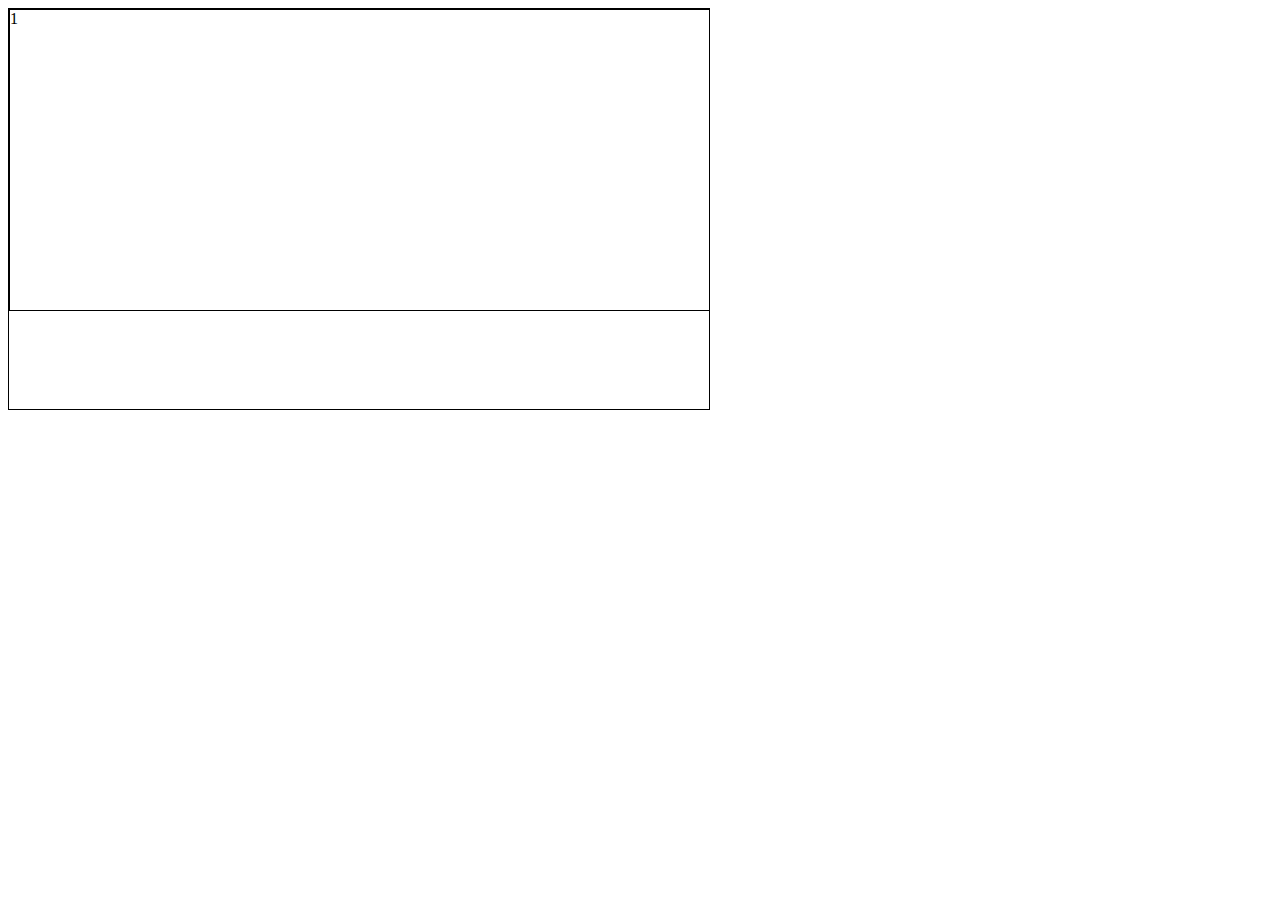
<file: getId.html>
<!DOCTYPE html>
<html lang="en">
<head>
    <meta charset="UTF-8">
    <meta name="viewport" content="width=device-width, initial-scale=1.0">
    <title>Document</title>
    <style>
#main {
    width: 700px;
    height: 400px;
    border: 1px solid black;
    overflow: auto;
}
#content {
    width: 10000px;
    height: 10000px;
    overflow: hidden;
}

.inner-content {
    width: 900px;
    height: 300px;
    border: 1px solid black;
    display: inline-block;
}
    </style>
</head>
<body>
    <div id="main">
    <div id="content">
        <div id="1" class="inner-content">1</div>
        <div id="2" class="inner-content">2</div>
        <div id="3" class="inner-content">3</div>
        <div id="4" class="inner-content">4</div>
        <div id="5" class="inner-content">5</div>
        <div id="6" class="inner-content">6</div>
        <div id="7" class="inner-content">7</div>
        <div id="8" class="inner-content">8</div>
    </div>
</div>

<script>
    var prev_id;

$('#main').scroll(function(){

    var element_width = 400;
    var offset = $('#content').offset();
    var positive =  Math.abs(offset.left)
    var divided = positive / element_width;
    var round = Math.round(divided);

    var current_element = $('#content').children().eq(round);
    var id = current_element.attr('id');

    if(id != prev_id){
        prev_id = id;
        alert(id);
    }

});
</script>
</body>
</html>
</file>
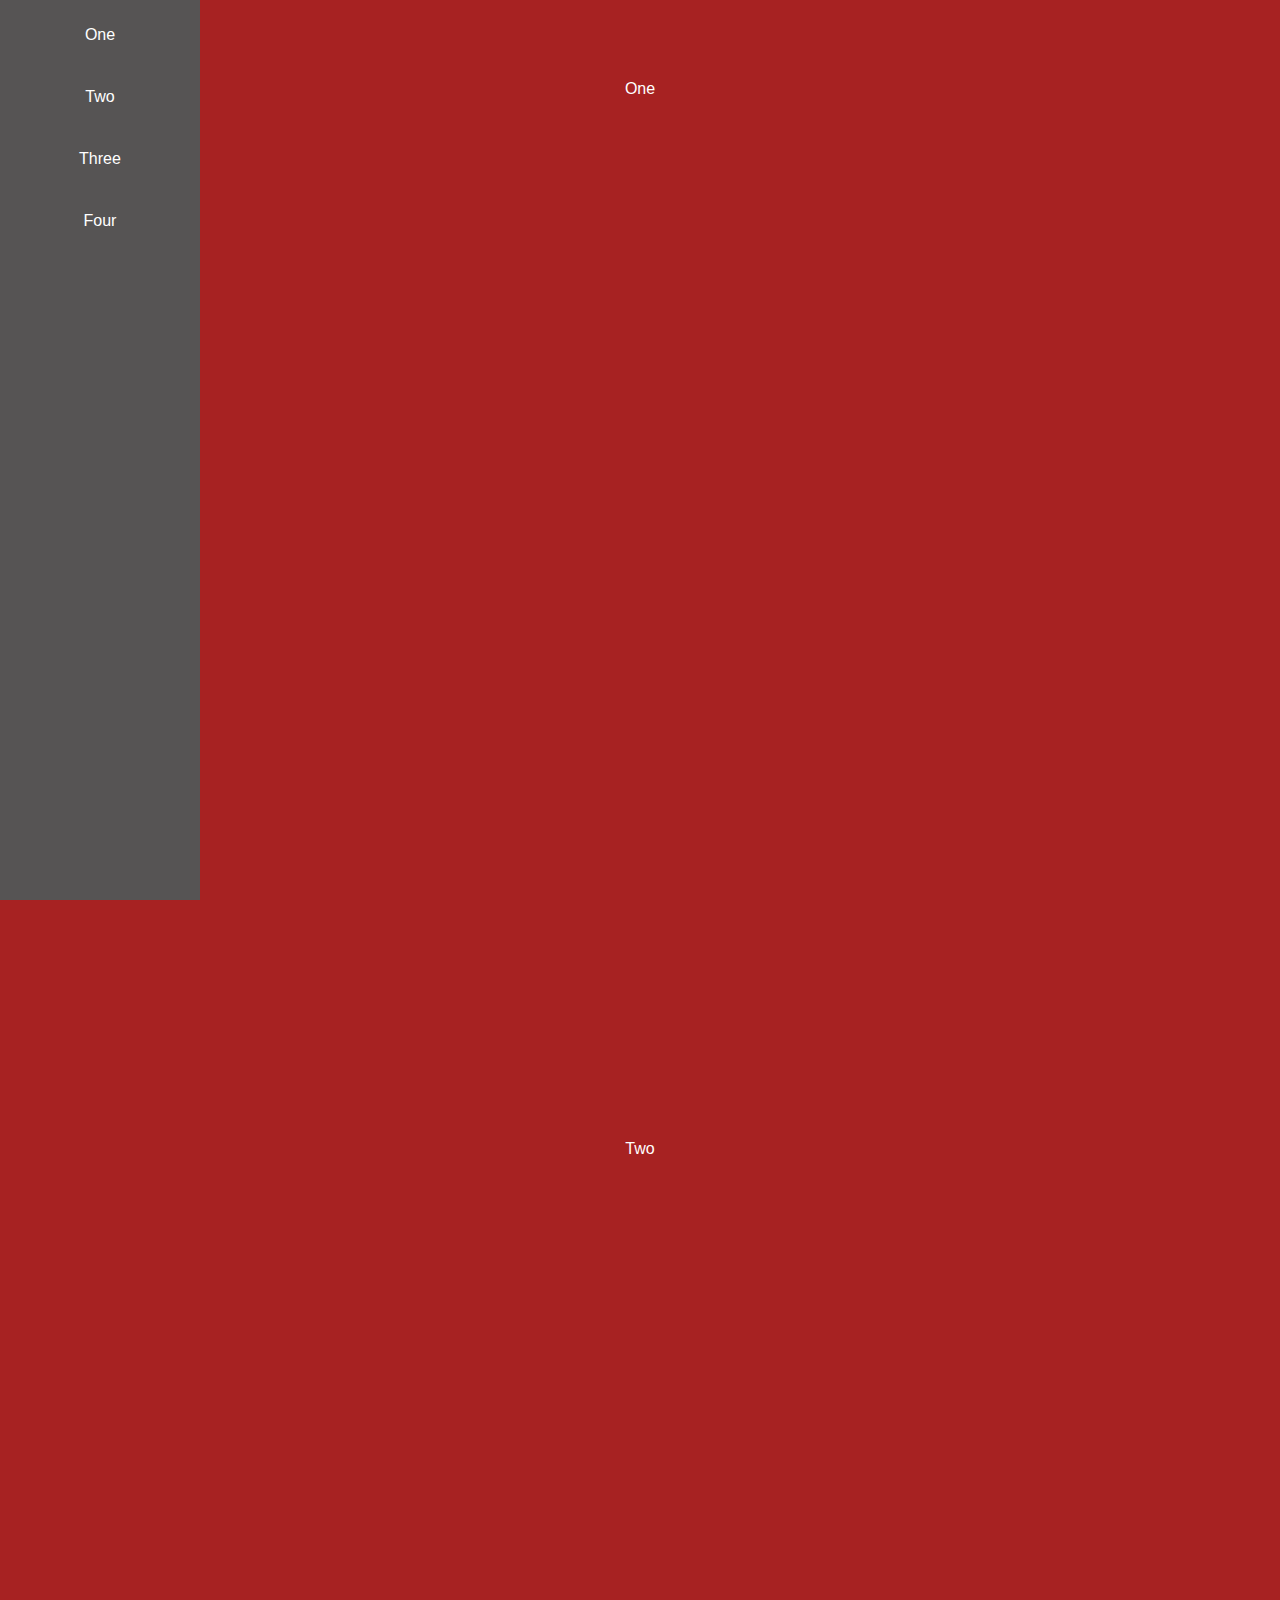
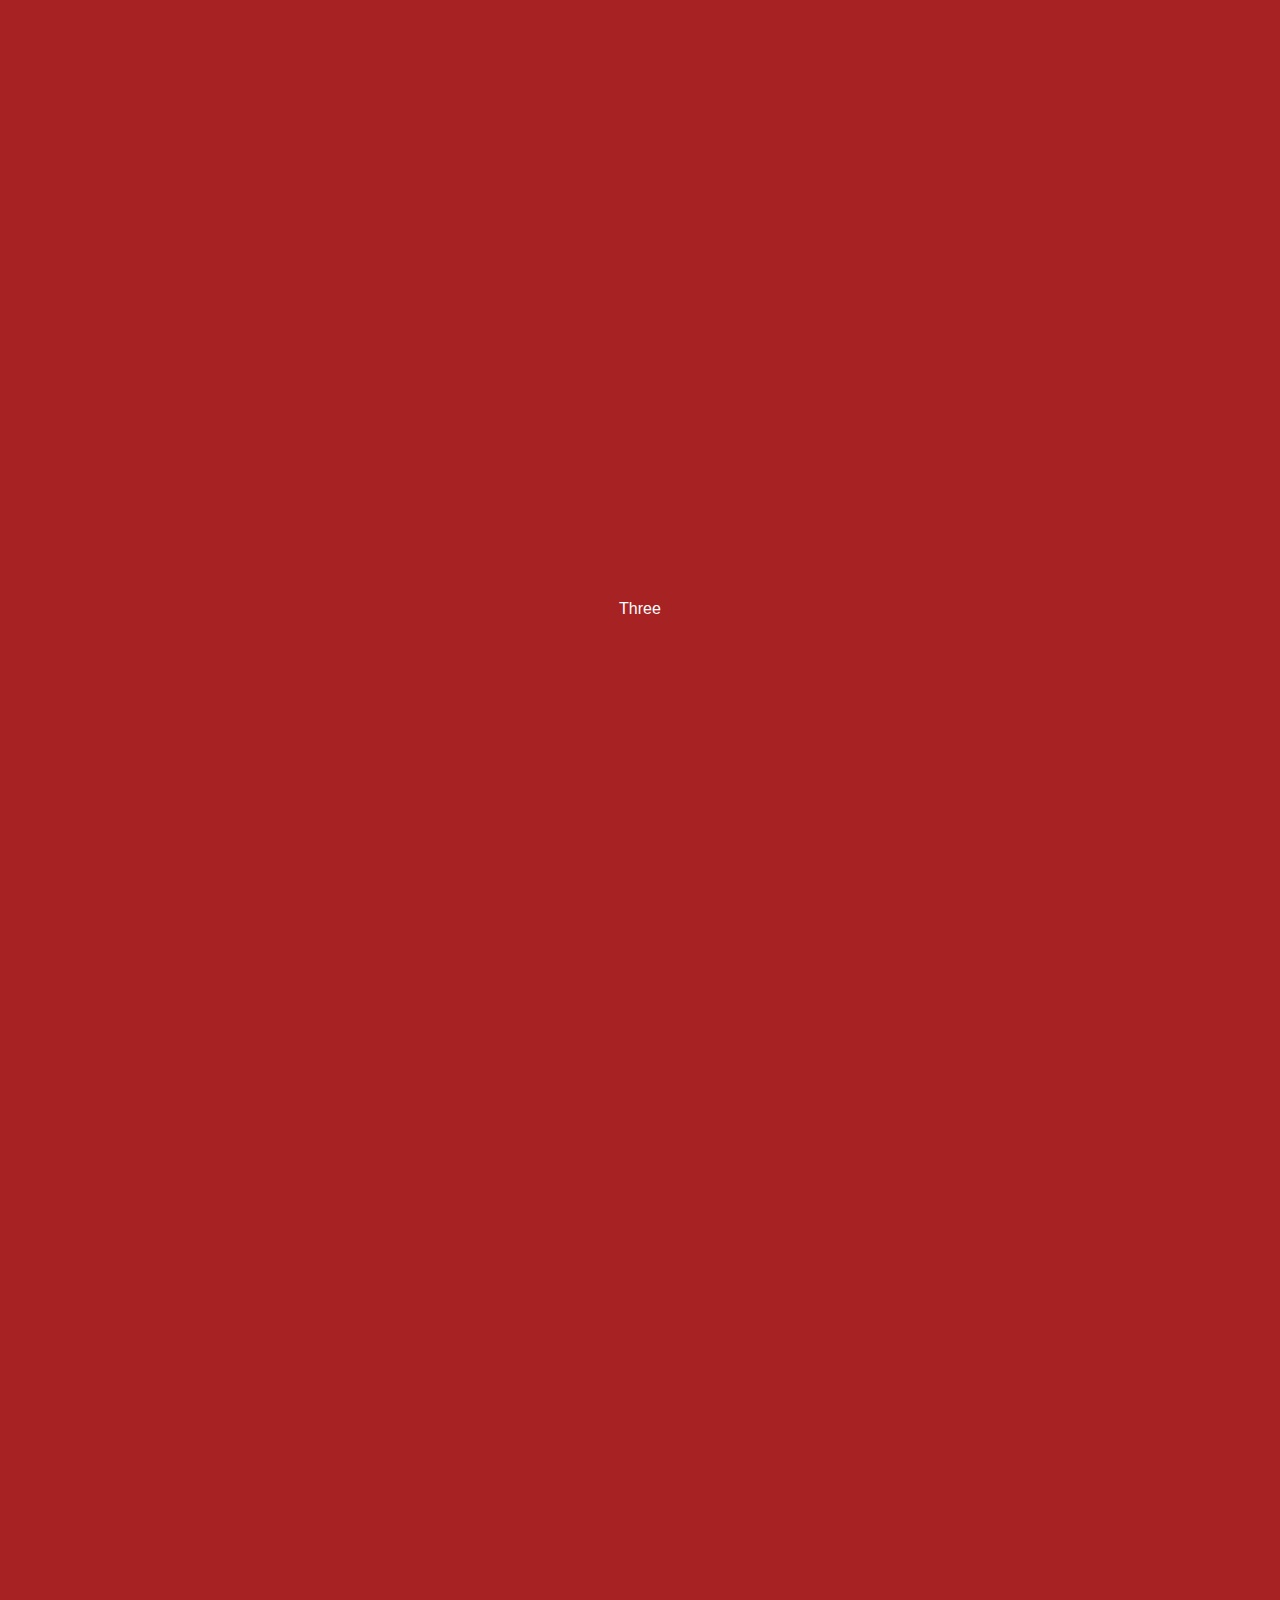
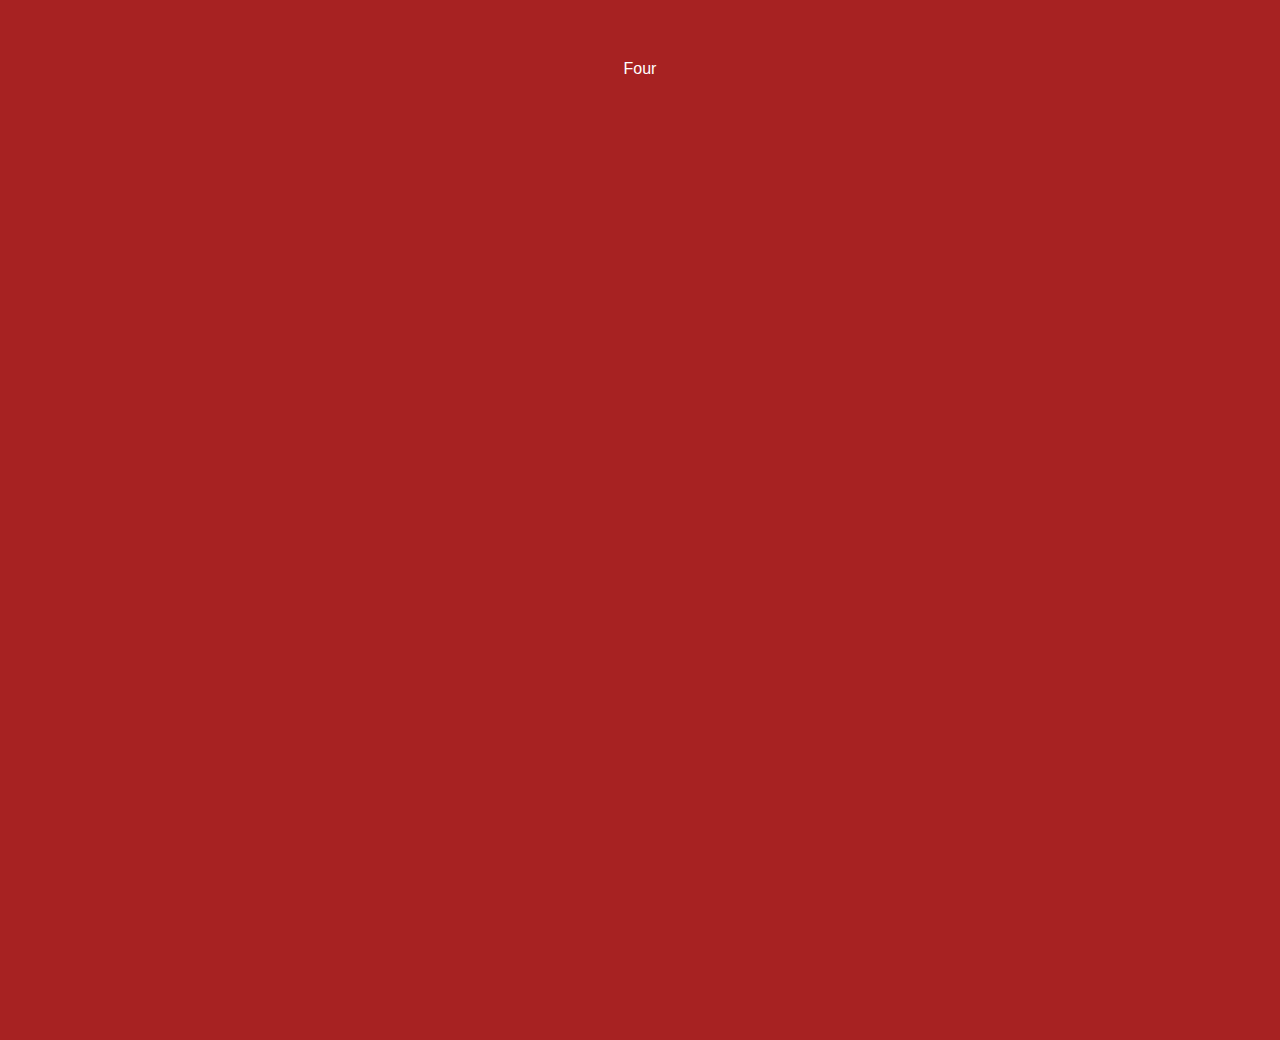
<file: html.html>
<!DOCTYPE html>
<html lang="en">
<head>
    <meta charset="UTF-8">
    <meta name="viewport" content="width=device-width, initial-scale=1.0">
    <title>Document</title>
    <style>

*{margin: 0; font-family: sans-serif;}
nav{
  background: #565454;
  position: fixed;
  top: 0;
  left: 0;
  width: 200px;
  height: 100%;
}
  ul{
    display: block;
    list-style: none;
    text-align: center;
    margin: 0;
    padding: 0;
  }
  li{
    display: block;
    margin: 0.5rem;
  }
  a{
    display: inline-block;
    padding: 1rem;
    color: #fff;
    text-decoration: none;
    border: 2px solid transparent;
  }
  a.active{
    
      color: skyblue;
    
}
section{
  min-height: 100vh;
  height: 300px;
  color: #fff;
  text-align: center;
  padding: 5rem;
}
  &:nth-of-type(1){
    background: #a72222;
  }
  &:nth-of-type(2){
    background: #7de14f;
  }
  &:nth-of-type(3){
    background: #0f73bb;
  }
  &:nth-of-type(4){
    background: #cf15a1;
  }
}

    </style>
</head>
<body>
    <nav>
        <ul>
          <li><a href="#one">One</a></li>
          <li><a href="#two">Two</a></li>
          <li><a href="#three">Three</a></li>
          <li><a href="#four">Four</a></li>
        </ul>
      </nav>
      <section id="one">
        One
      </section>
      <section id="two">
        Two
      </section>
      <section id="three">
        Three
      </section>
      <section id="four">
        Four
      </section>

    <!-- ----------------------------- -->
    <div>
        <script>

$(window).scroll(function() {
		var windscroll = $(window).scrollTop();
		if (windscroll >= 100) {
			$('section').each(function(i) {
        // The number at the end of the next line is how many pixels you from the top you want it to activate.
				if ($(this).position().top <= windscroll - 0) {
					$('nav li.active').removeClass('active');
					$('nav li').eq(i).addClass('active');
				}
			});

		} else {

			$('nav li.active').removeClass('active');
			$('nav li:first').addClass('active');
		}

		}).scroll();
        </script>
    </div>
</body>
</html>
</file>
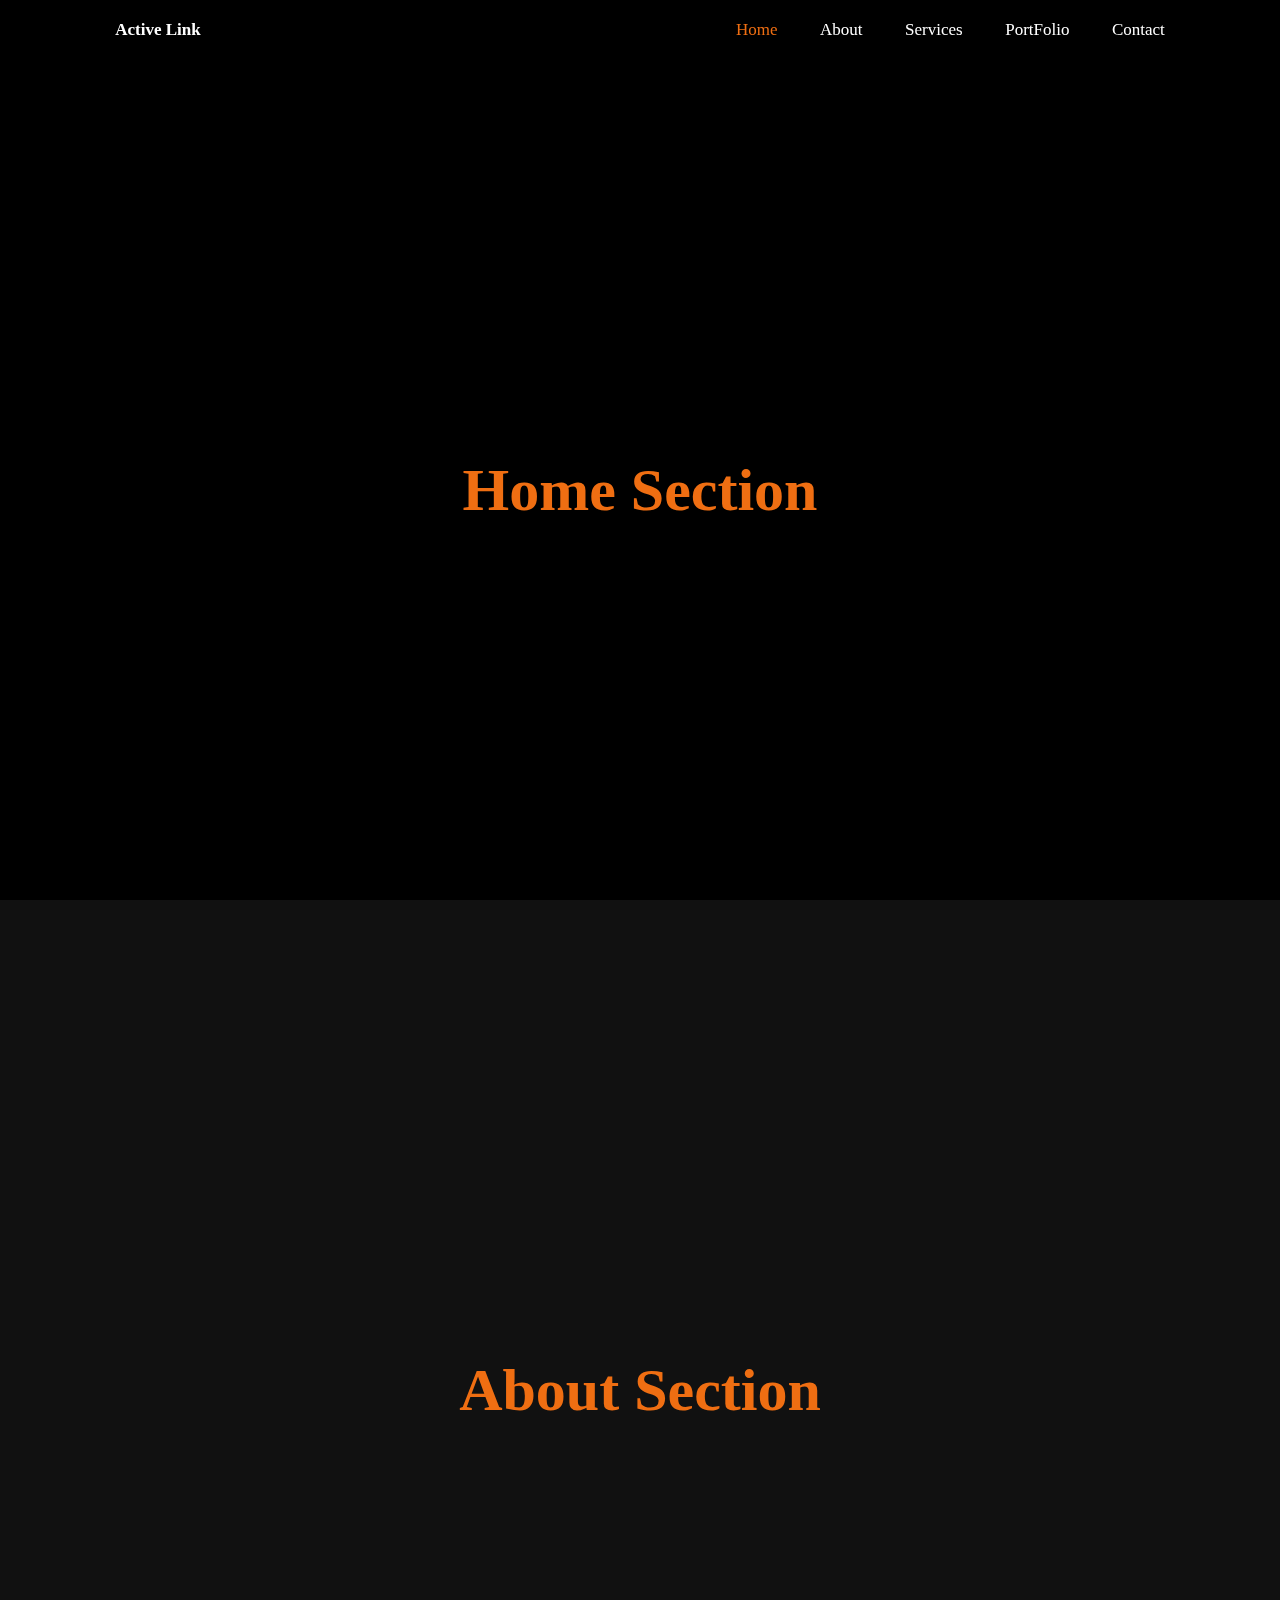
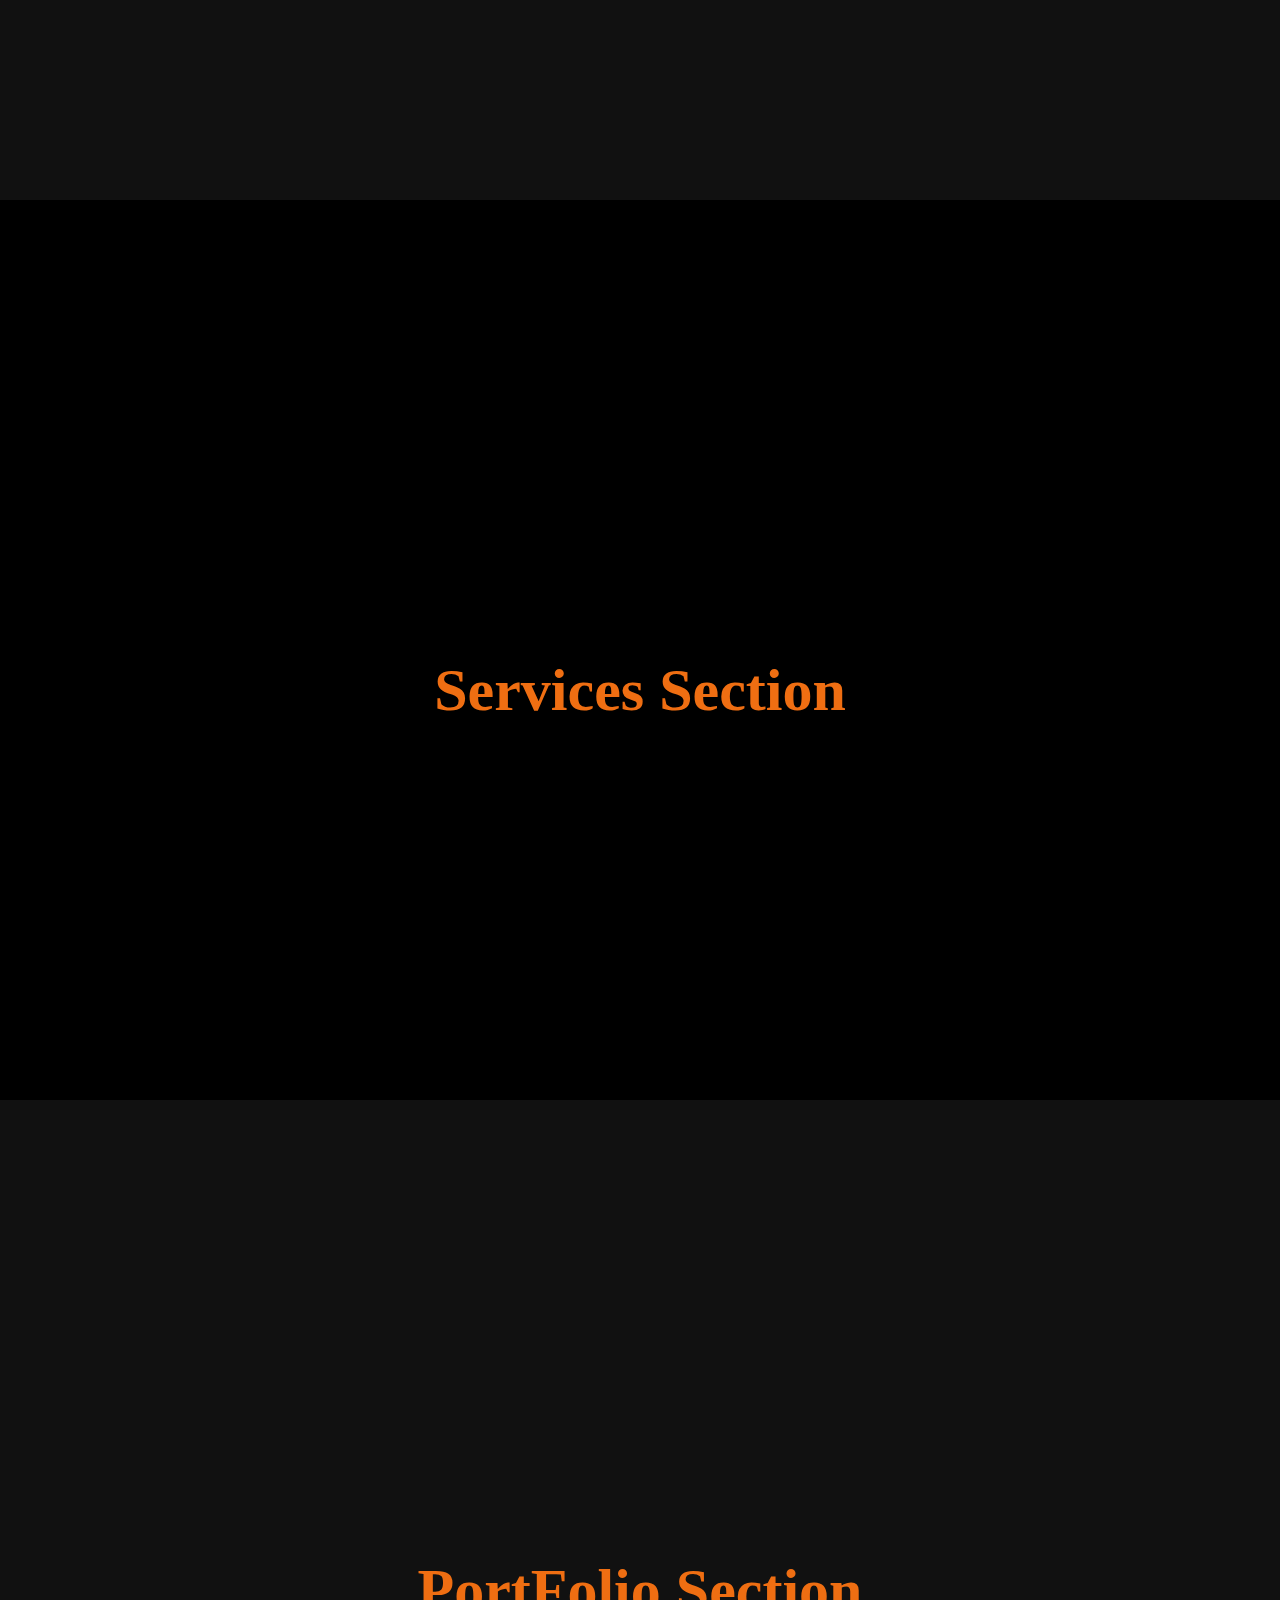
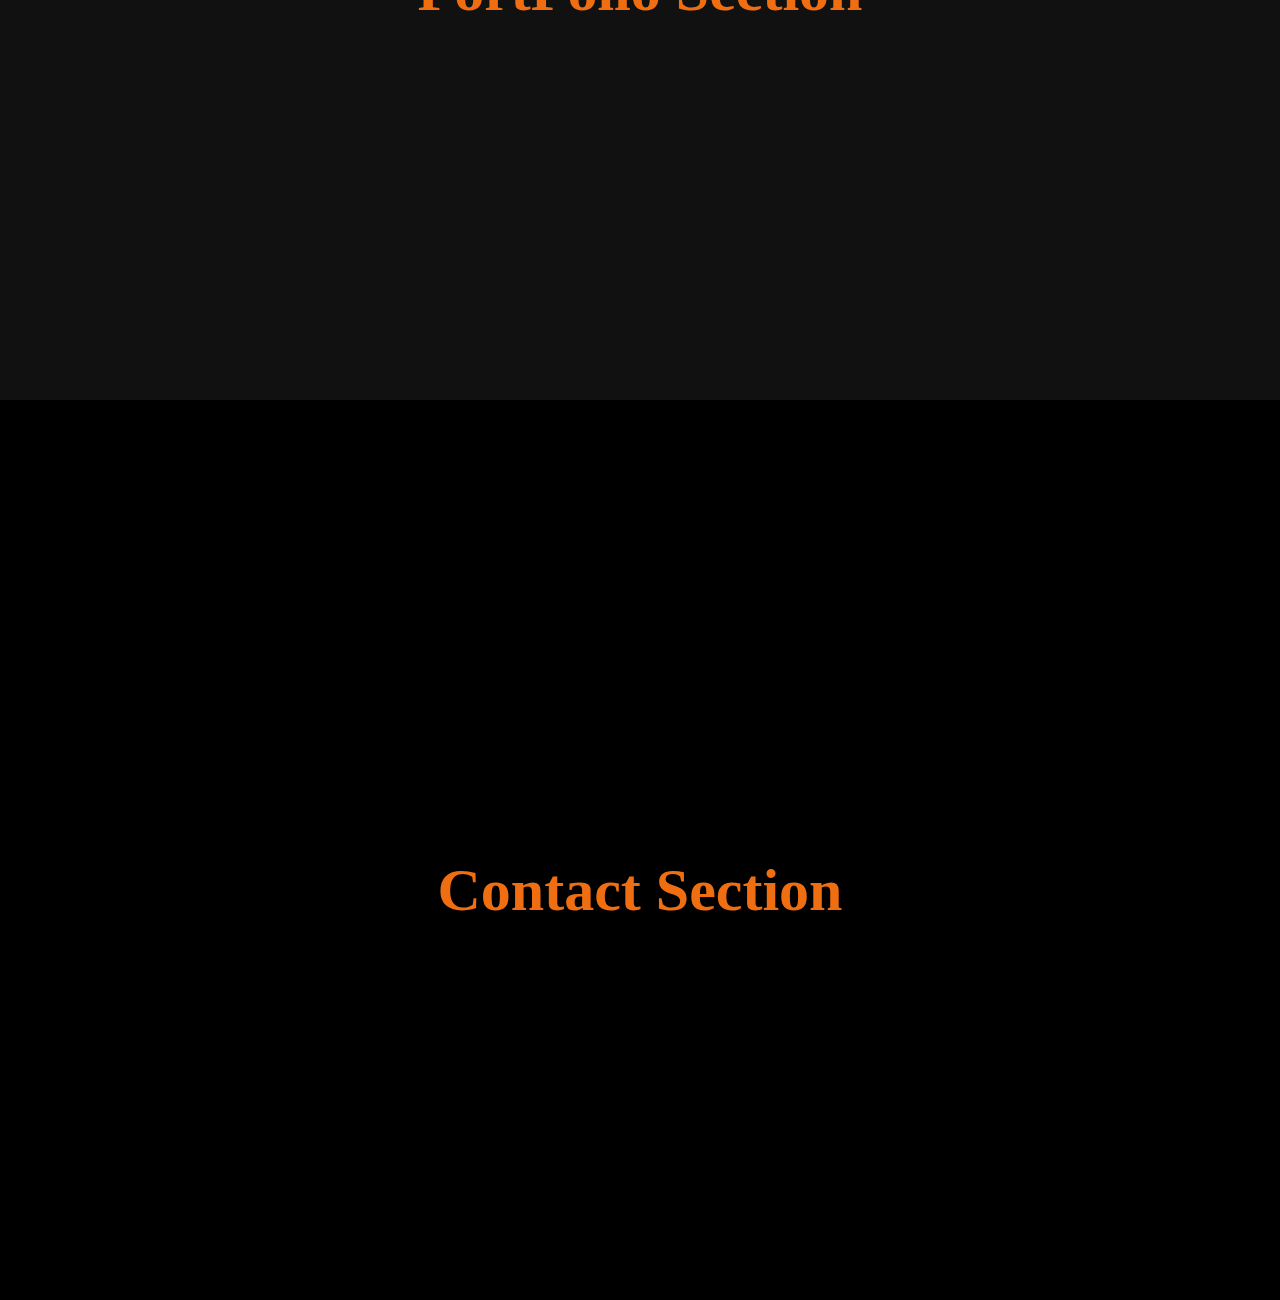
<file: moveActiveNavClass.html>
<!DOCTYPE html>
<html lang="en">

<head>
    <meta charset="UTF-8">
    <meta name="viewport" content="width=device-width, initial-scale=1.0">
    <title>Document</title>
    <style>
        * {
            padding: 0;
            margin: 0;
            box-sizing: border-box;
            scroll-behavior: smooth;
        }
        
        html {
            font-size: 62.5%;
            overflow-x: hidden;
        }
        
        body {
            background-color: #000;
            color: #fff;
        }
        .header{
            position: fixed;
            top: 0;
            left: 0;
            width: 100%;
            padding: 2rem 9%;
            display: flex;
            justify-content: space-between;
            align-items: center;
            z-index: 100;
        }
        .logo{
            font-size: 1.7rem;
            color: #fff;
            text-decoration: none;
            font-weight: 700;
            cursor: pointer;
        }
        .navbar a{
            color: #fff;
            text-decoration: none;
            font-weight: 500;
            display: inline-block;
            margin-left: 4rem;
            font-size: 1.7rem;
            transition: .2s;
        }
        .navbar a:hover, .navbar a.active{
            color: #ef6e12;
        }
        section{
            min-height: 100vh;
            padding: 10rem 9% 2rem;
            display: flex;
            justify-content: center;
            align-items: center;
        }
        .heading{
            font-size: 60px;
            color: #ef6e12;
        }
        .about, .portFolio{
            background-color: #111;
        }
    </style>
</head>

<body>
    <header class="header">
        <a href="#" class="logo">Active Link</a>
        <nav class="navbar">
            <a href="#home" class="active">Home</a>
            <a href="#about">About</a>
            <a href="#services">Services</a>
            <a href="#portFolio">PortFolio</a>
            <a href="#contact">Contact</a>
        </nav>
    </header>

    <section class="home" id="home">
        <h2 class="heading">Home <span>Section</span></h2>
    </section>
    <section class="about" id="about">
        <h2 class="heading">About <span>Section</span></h2>
    </section>
    <section class="services" id="services">
        <h2 class="heading">Services <span>Section</span></h2>
    </section>
    <section class="portFolio" id="portFolio">
        <h2 class="heading">PortFolio <span>Section</span></h2>
    </section>
    <section class="contact" id="contact">
        <h2 class="heading">Contact <span>Section</span></h2>
    </section>



    <script>
        let section = document.querySelectorAll('section')
        let navLink = document.querySelectorAll('header nav a')

        window.onscroll=()=>{
            section.forEach(sec=>{
                let top = window.scrollY;
                let offset = sec.offsetTop-150;
                let height = sec.offsetHeight;
                let id = sec.getAttribute('id')
                if(top>offset && top<offset + height){
                    navLink.forEach(links => {
                        links.classList.remove('active')
                        document.querySelector('header nav a[href*='+id+']').classList.add('active');
                    })
                }
            })
        }
    </script>

</body>
</html>
</file>
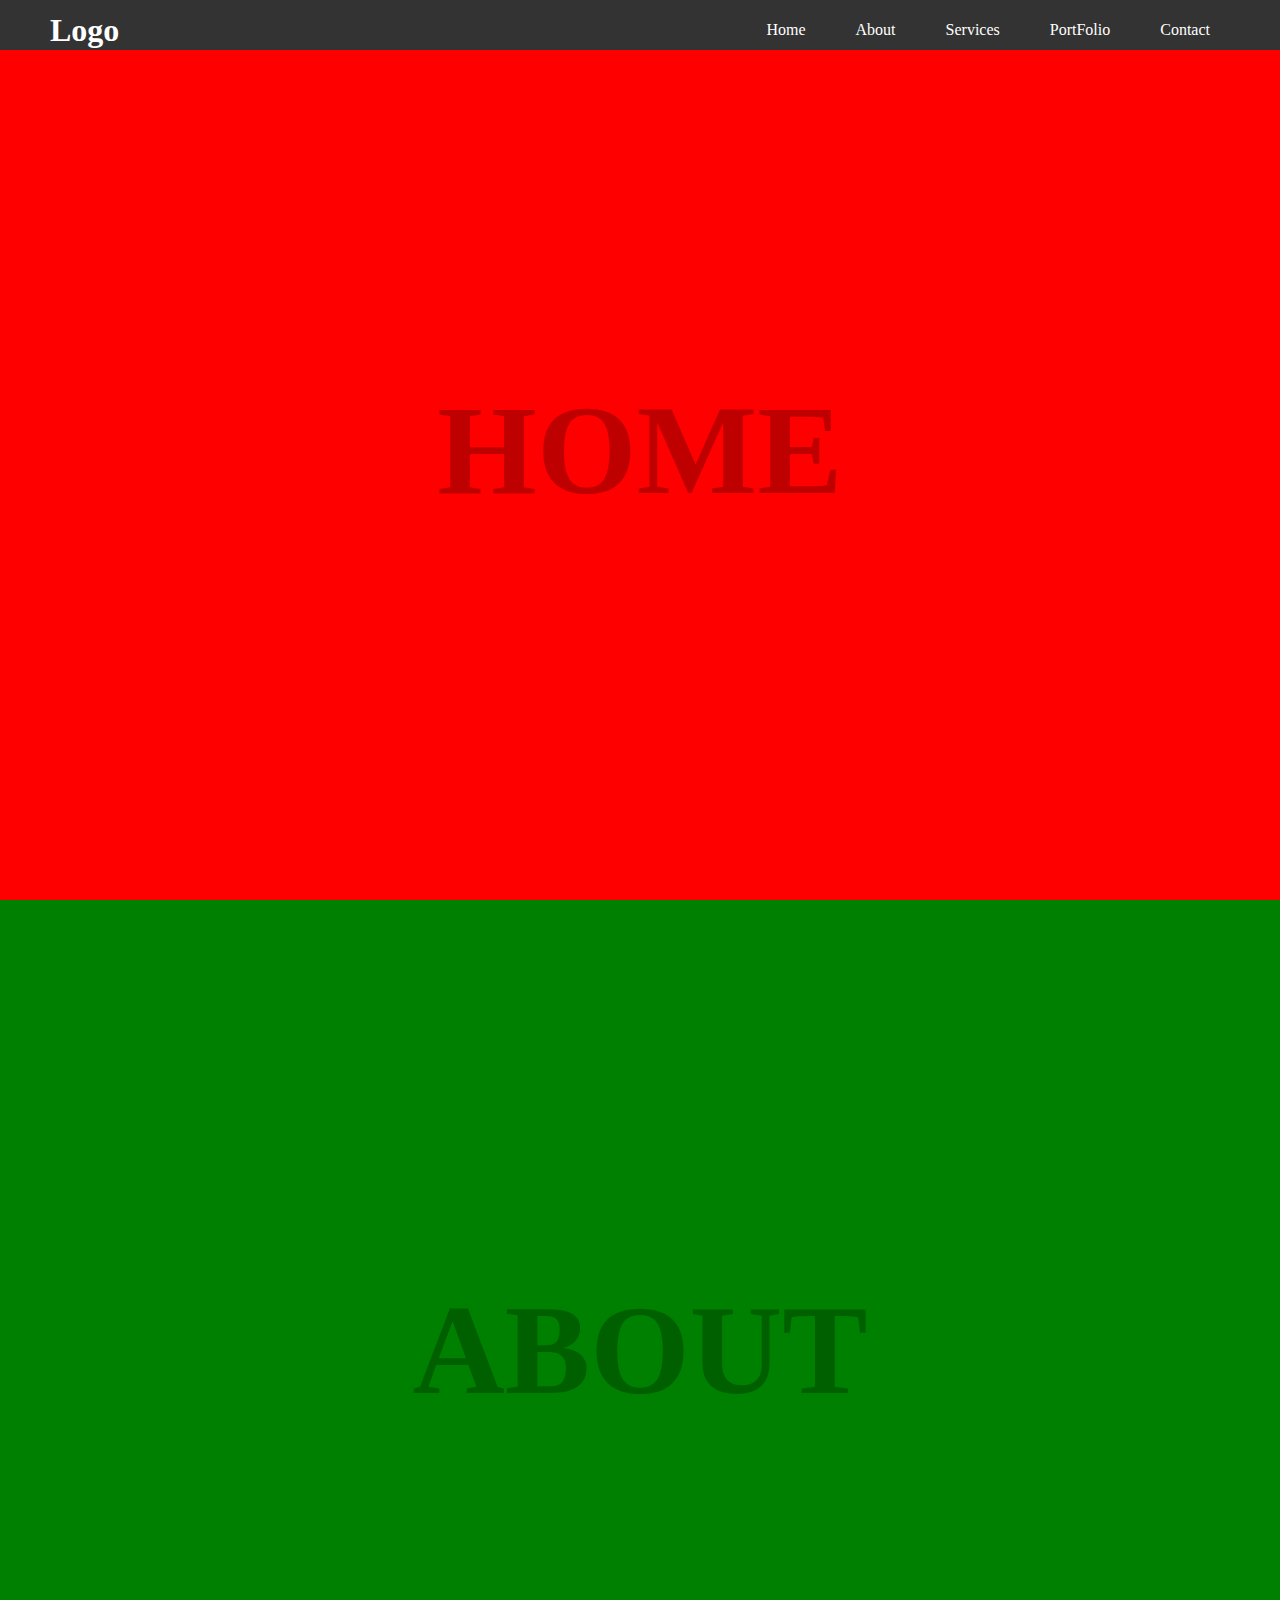
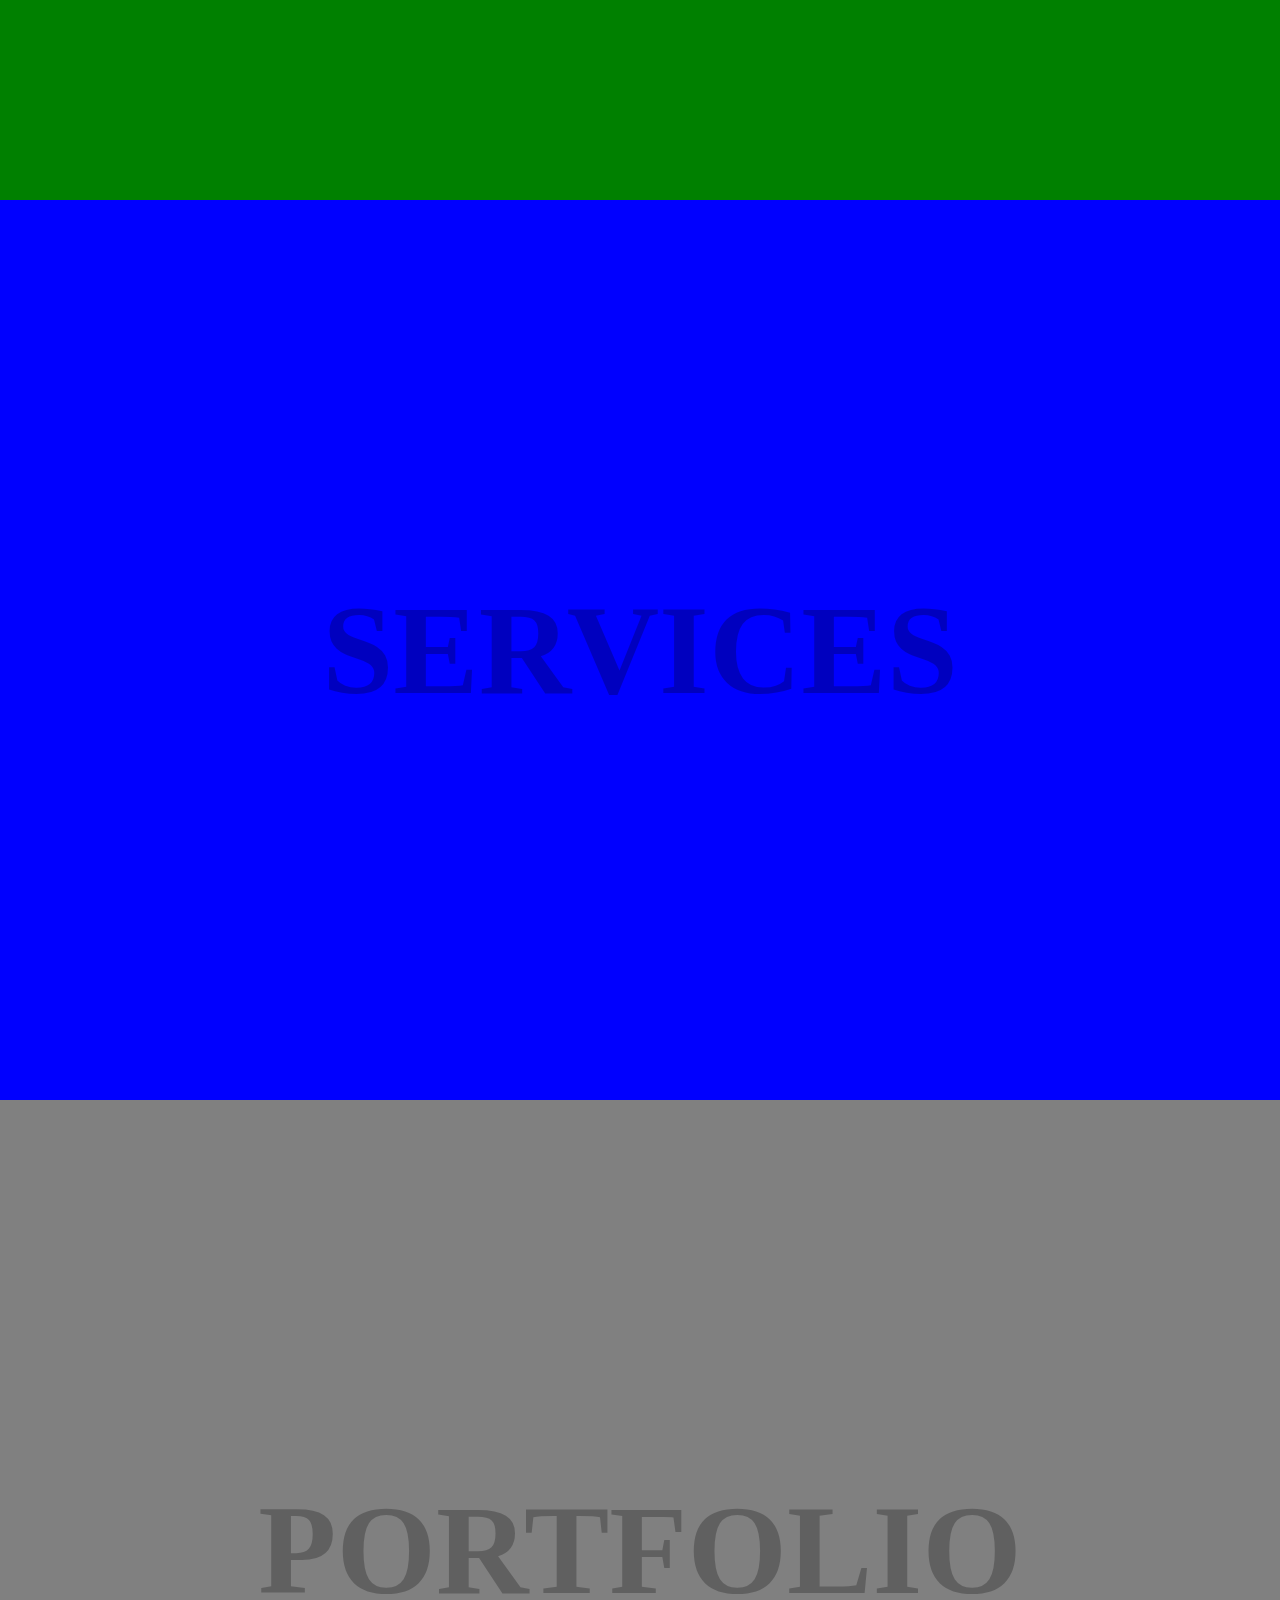
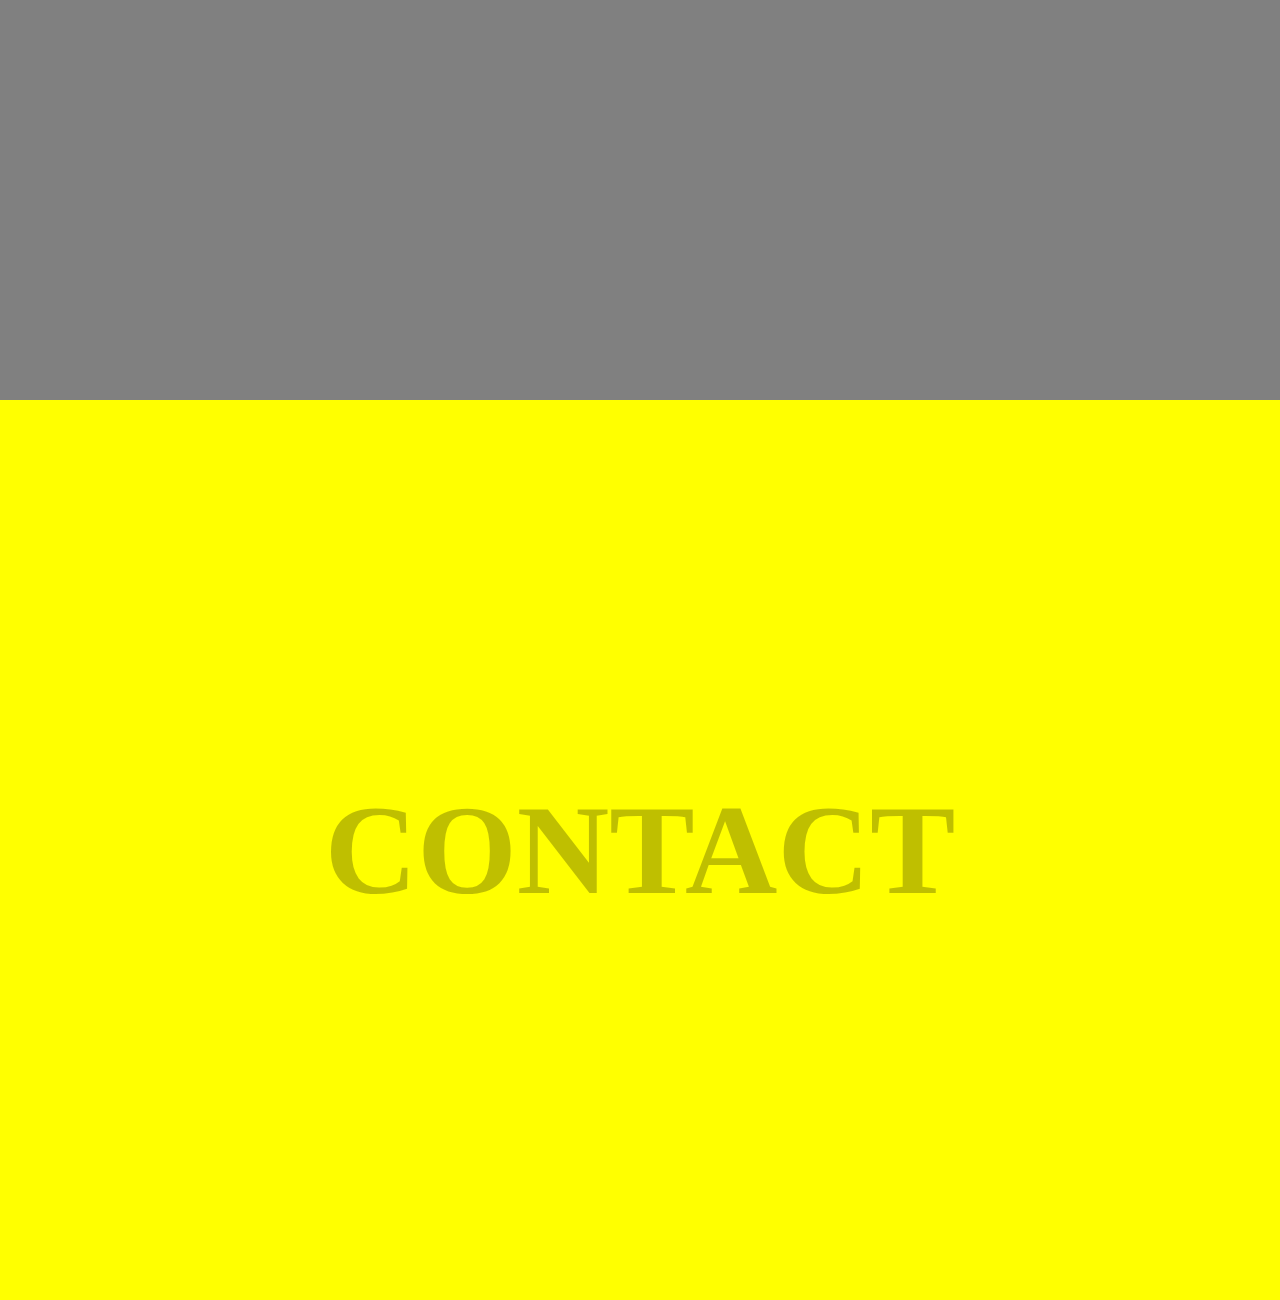
<file: scroll.html>
<!DOCTYPE html>
<html lang="en">

<head>
    <meta charset="UTF-8">
    <meta name="viewport" content="width=device-width, initial-scale=1.0">
    <title>Document</title>
    <style>
        * {
            padding: 0;
            margin: 0;
            box-sizing: border-box;
            scroll-behavior: smooth;
        }
        
        section {
            width: 100%;
            height: 100vh;
            display: flex;
            justify-content: center;
            align-items: center;
            font-size: 8em;
            font-weight: 800;
            color: rgba(0, 0, 0, 0.25);
            text-transform: uppercase;
            background: var(--clr);
        }
        
        header {
            position: fixed;
            top: 0;
            width: 100%;
            height: 50px;
            background: #333;
            padding: 10px 50px 0px;
            display: flex;
            justify-content: space-between;
            align-items: center;
        }
        
        .logo {
            position: relative;
            color: #fff;
            font-size: 2em;
            font-weight: 700;
            text-decoration: none;
        }
        
        header nav {
            display: flex;
            gap: 10px;
        }
        
        header nav a {
            position: relative;
            text-decoration: none;
            padding: 12px 20px;
            color: #fff;
            font-weight: 500;
        }
        
        header nav a.active {
            background: var(--clr);
            color: #333;
            border-top-left-radius: 10px;
            border-top-right-radius: 10px;
        }
        
        header nav a.active::before {
            content: "";
            position: absolute;
            bottom: 0;
            left: -20px;
            width: 20px;
            height: 20px;
            background: transparent;
            border-bottom-right-radius: 20px;
            box-shadow: 5px 5px 0 5px var(--clr);
        }
        
        header nav a.active::after {
            content: "";
            position: absolute;
            bottom: 0;
            right: -20px;
            width: 20px;
            height: 20px;
            background: transparent;
            border-bottom-left-radius: 20px;
            box-shadow: -5px 5px 0 5px var(--clr);
        }
    </style>
</head>

<body>
    <header>
        <a href="#" class="logo">Logo</a>
        <nav>
            <a href="#home" style="--clr:red;">Home</a>
            <a href="#about" style="--clr:green;">About</a>
            <a href="#services" style="--clr:blue;">Services</a>
            <a href="#portFolio" style="--clr:grey;">PortFolio</a>
            <a href="#contact" style="--clr:yellow;">Contact</a>
        </nav>
    </header>

    <section id="home" style="--clr:red;">Home</section>
    <section id="about" style="--clr:green;">About</section>
    <section id="services" style="--clr:blue;">Services</section>
    <section id="portFolio" style="--clr:grey;">PortFolio</section>
    <section id="contact" style="--clr:yellow;">Contact</section>

    <script>
        let sec = document.querySelectorAll('section');
        let links = document.querySelectorAll('nav a');

        window.onscroll = () => {
            console.log(1111111);
            sec.forEach(section => {
                console.log(2222222);
                let top = window.scrollY;
                let offset = section.offsetTop;
                let height = section.offsetHeight;
                let id = section.getAttribute('id');

                if (top >= offset && top < offset + height) {
                    links.forEach(link => {
                        link.classList.remove('active');
                        document.querySelector('nav a[href*=' + id + ']').classList.add('active');
                    })
                }
            })
        };
    </script>
</body>

</html>
</file>
